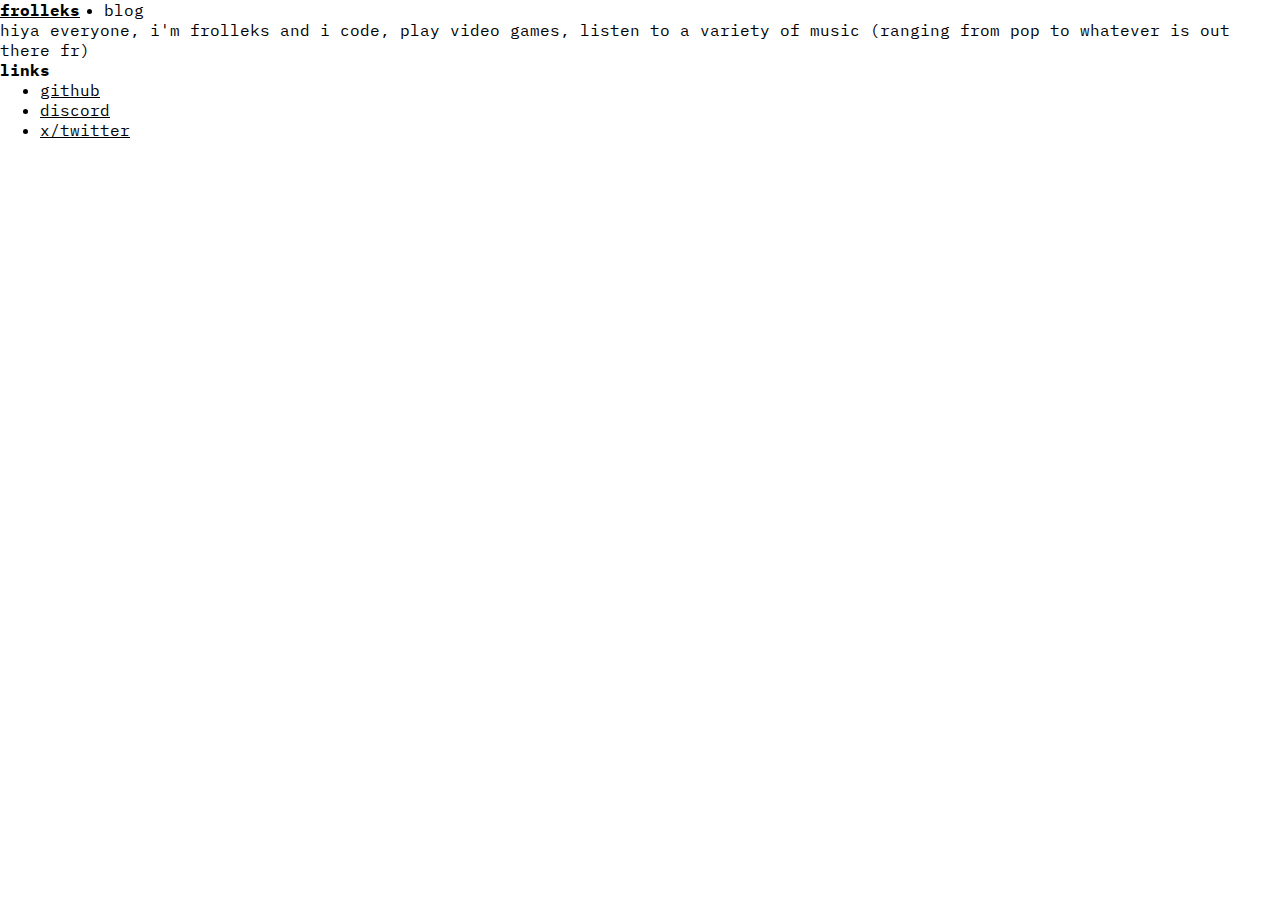
<file: index.html>
<!doctype html>
<html lang="en">
  <head>
    <meta charset="UTF-8" />
    <meta name="viewport" content="width=device-width, initial-scale=1.0" />
    <title>frolleks</title>
    <link rel="stylesheet" href="styles.css" />
  </head>
  <body>
    <div class="center">
      <div class="card">
        <div id="header">
          <span class="header-name">
            <b class="header-name-text">frolleks</b>
            <ul class="bullet-header-links">
              <li><a href="/blog" class="header-name-text">blog</a></li>
            </ul>
          </span>
          <p>
            hiya everyone, i'm frolleks and i code, play video games, listen to
            a variety of music (ranging from pop to whatever is out there fr)
          </p>
        </div>

        <div id="links">
          <b>links</b>
          <ul>
            <li><a href="https://github.com/frolleks">github</a></li>
            <li>
              <a href="https://discord.com/users/678779767880941589">discord</a>
            </li>
            <li>
              <a href="https://x.com/frolleks">x/twitter</a>
            </li>
          </ul>
        </div>
      </div>
    </div>
  </body>
</html>
</file>
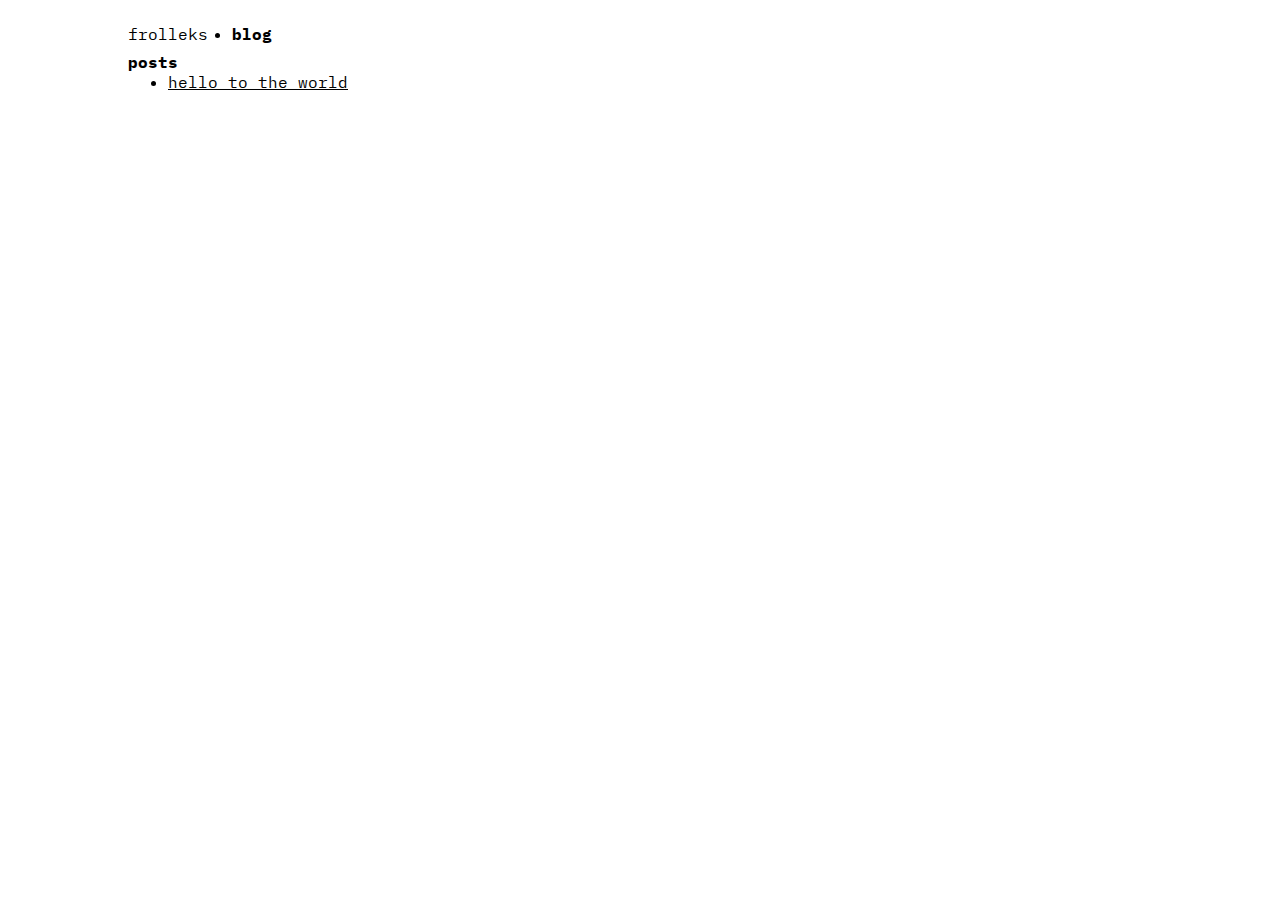
<file: blog/index.html>
<!doctype html>
<html lang="en">
  <head>
    <meta charset="UTF-8" />
    <meta name="viewport" content="width=device-width, initial-scale=1.0" />
    <title>frolleks</title>
    <link rel="stylesheet" href="../styles.css" />
  </head>
  <body>
    <div class="container">
      <div class="content">
        <div id="header">
          <span class="header-name">
            <a href="/" class="header-name-text">frolleks</a>
            <ul class="bullet-header-links">
              <li><b>blog</b></li>
            </ul>
          </span>
        </div>

        <div id="posts">
          <b>posts</b>
          <ul>
            <li>
              <a href="/blog/hello-to-the-world.html">hello to the world</a>
            </li>
          </ul>
        </div>
      </div>
    </div>
  </body>
</html>
</file>
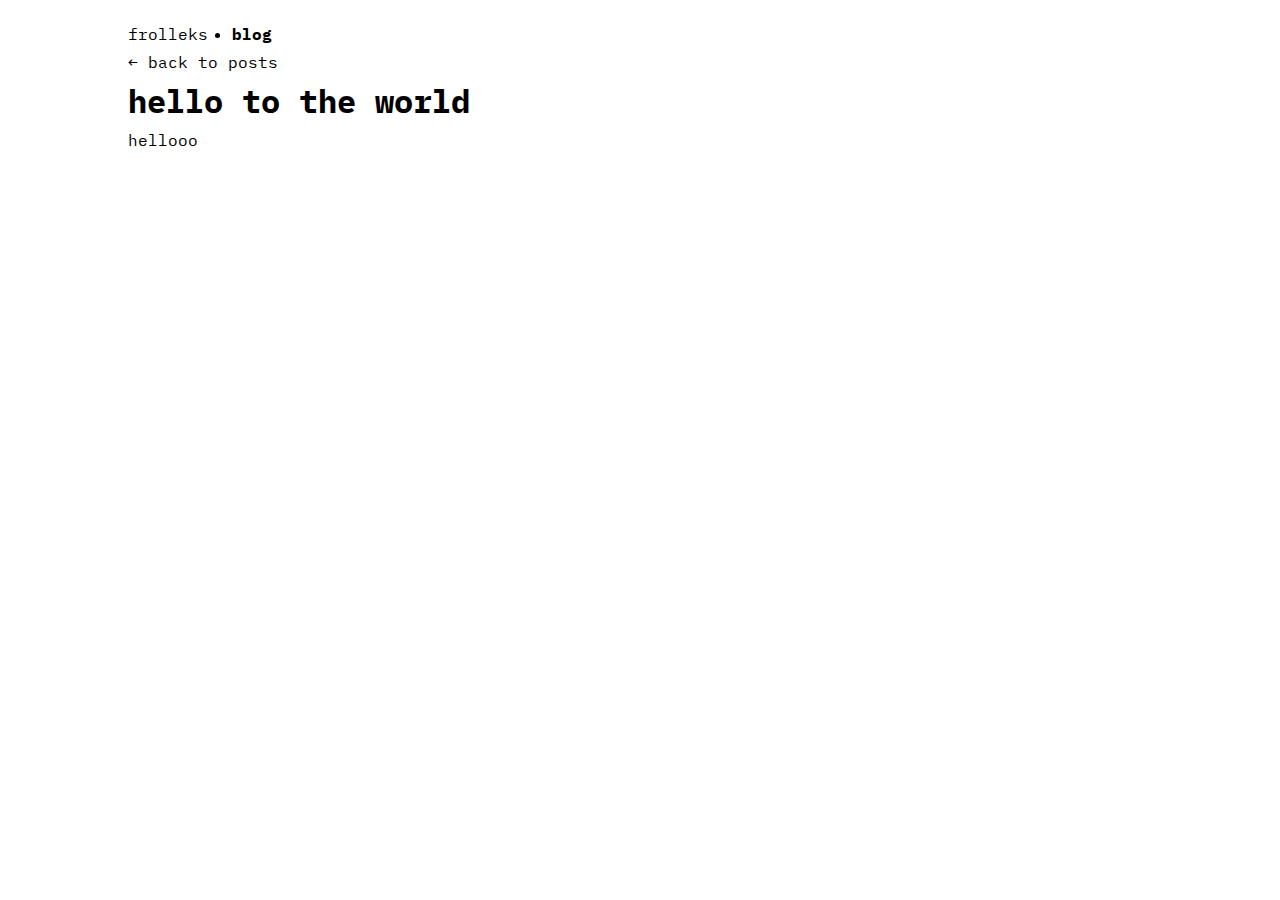
<file: blog/hello-to-the-world.html>
<!doctype html>
<html lang="en">
  <head>
    <meta charset="UTF-8" />
    <meta name="viewport" content="width=device-width, initial-scale=1.0" />

    <meta property="og:title" content="hello to the world" />
    <meta property="og:description" content="hellooo" />

    <title>frolleks</title>
    <link rel="stylesheet" href="../styles.css" />
  </head>
  <body>
    <div class="container">
      <div class="content">
        <div id="header">
          <span class="header-name">
            <a href="/" class="header-name-text">frolleks</a>
            <ul class="bullet-header-links">
              <li><b>blog</b></li>
            </ul>
          </span>
        </div>

        <div id="post-content">
          <a href="/blog" class="back">← back to posts</a>
          <h1>hello to the world</h1>
          <p>hellooo</p>
        </div>
      </div>
    </div>
  </body>
</html>
</file>
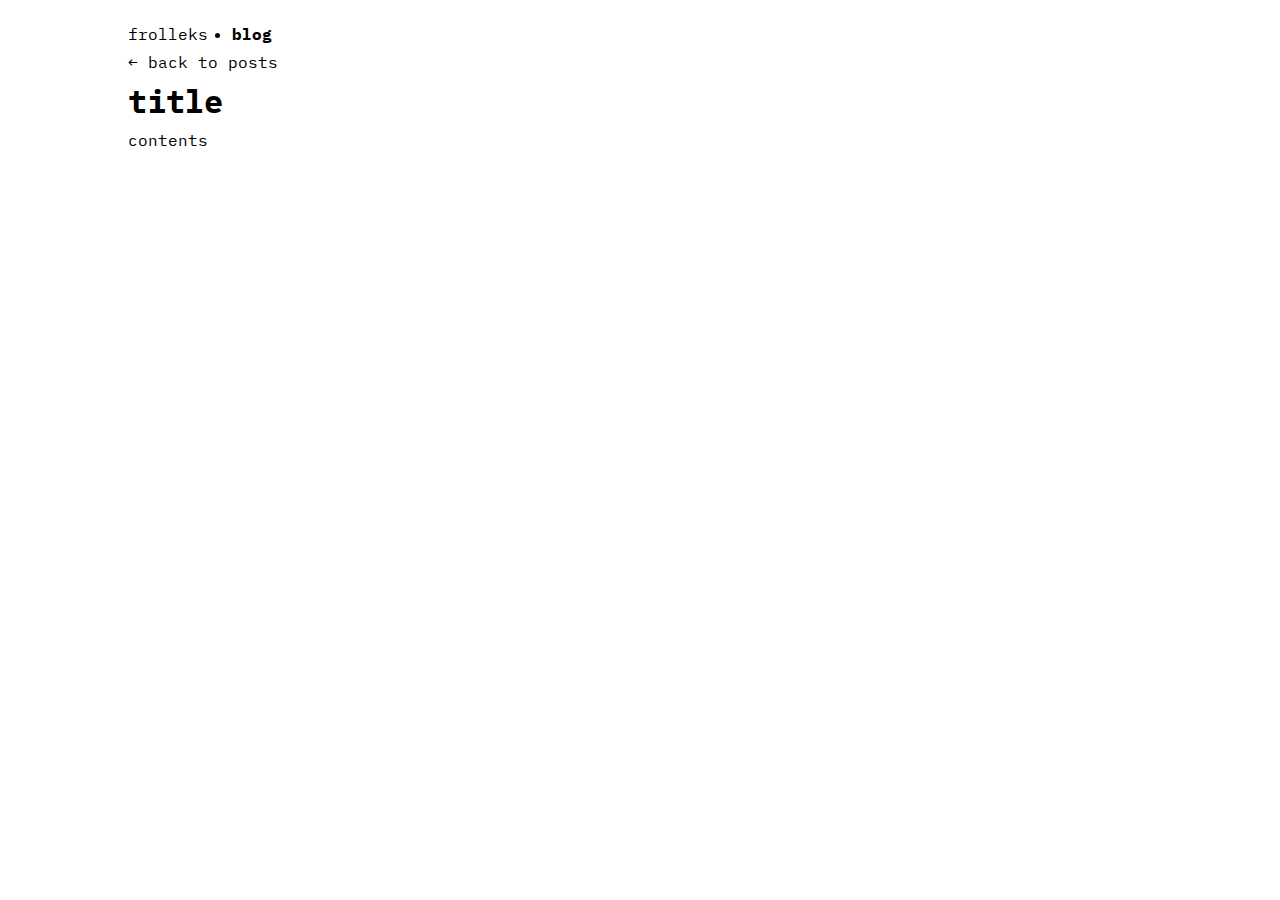
<file: blog/post-template.html>
<!doctype html>
<html lang="en">
  <head>
    <meta charset="UTF-8" />
    <meta name="viewport" content="width=device-width, initial-scale=1.0" />

    <meta property="og:title" content="title" />
    <meta property="og:description" content="description" />

    <title>frolleks</title>
    <link rel="stylesheet" href="../styles.css" />
  </head>
  <body>
    <div class="container">
      <div class="content">
        <div id="header">
          <span class="header-name">
            <a href="/" class="header-name-text">frolleks</a>
            <ul class="bullet-header-links">
              <li><b>blog</b></li>
            </ul>
          </span>
        </div>

        <div id="post-content">
          <a href="/blog" class="back">← back to posts</a>
          <h1>title</h1>
          <p>contents</p>
        </div>
      </div>
    </div>
  </body>
</html>
</file>
<file: styles.css>
@import url("https://fonts.googleapis.com/css2?family=IBM+Plex+Mono:ital,wght@0,100;0,200;0,300;0,400;0,500;0,600;0,700;1,100;1,200;1,300;1,400;1,500;1,600;1,700&family=Public+Sans:ital,wght@0,100..900;1,100..900&display=swap");

* {
  margin: 0;
  box-sizing: border-box;
}

:root {
  --background-color: #fff;
  --foreground-color: #000;
}

body {
  font-family: "IBM Plex Mono", monospace;
  background-color: var(--background-color); /* White background by default */
  color: var(--foreground-color); /* Black text by default */
}

@media (prefers-color-scheme: dark) {
  :root {
    --background-color: #000;
    --foreground-color: #fff;
  }
}

.container {
  display: flex;
  justify-content: center;
  align-items: center;
  margin: auto;
}

.content {
  margin-top: 1.5rem;
  display: grid;
  gap: 8px 0;
  width: 90%;
}

@media screen and (min-width: 1024px) {
  .content {
    width: 80%;
  }
}

.header-name {
  display: flex;
}

.header-name-text {
  text-decoration: none;
  color: var(--foreground-color);
}

.header-name-text:hover {
  text-decoration: underline;
}

.bullet-header-links {
  margin-left: 24px;
  padding: 0;
  display: flex;
}

#post-content {
  display: grid;
  gap: 8px;
}

.back {
  text-decoration: none;
  color: var(--foreground-color);
}

.back:hover {
  text-decoration: underline;
}

a {
  color: var(--foreground-color);
}
</file>
